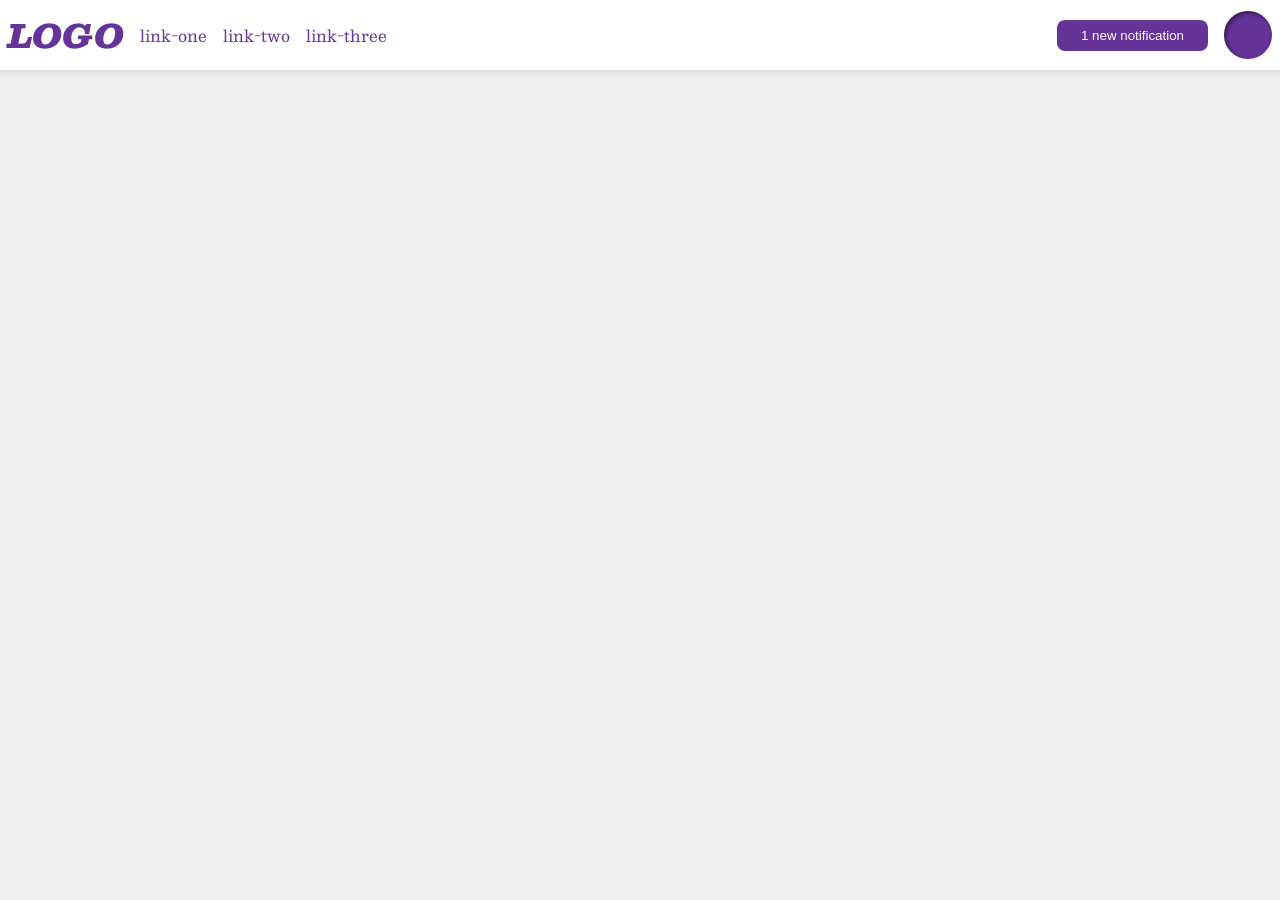
<file: foundations/flex/03-flex-header-2/index.html>
<!DOCTYPE html>
<html lang="en">
  <head>
    <meta charset="UTF-8">
    <meta http-equiv="X-UA-Compatible" content="IE=edge">
    <meta name="viewport" content="width=device-width, initial-scale=1.0">
    <title>Flex Header 2</title>
    <link rel="stylesheet" href="style.css">
  </head>
  <body>
    <div class="header">
      <div class="left">
        <div class="logo">
          LOGO
        </div>
        <ul class="links">
          <li><a href="https://google.com">link-one</a></li>
          <li><a href="https://google.com">link-two</a></li>
          <li><a href="https://google.com">link-three</a></li>
        </ul>
      </div>
      <div class="right">
        <button class="notifications">
          1 new notification
        </button>
        <div class="profile-image"></div>
      </div>
    </div>
  </body>
</html>
<!--Added the left and right Div classes as reccomended by the read me. Still need to figure out how best to use the m-->
</file>
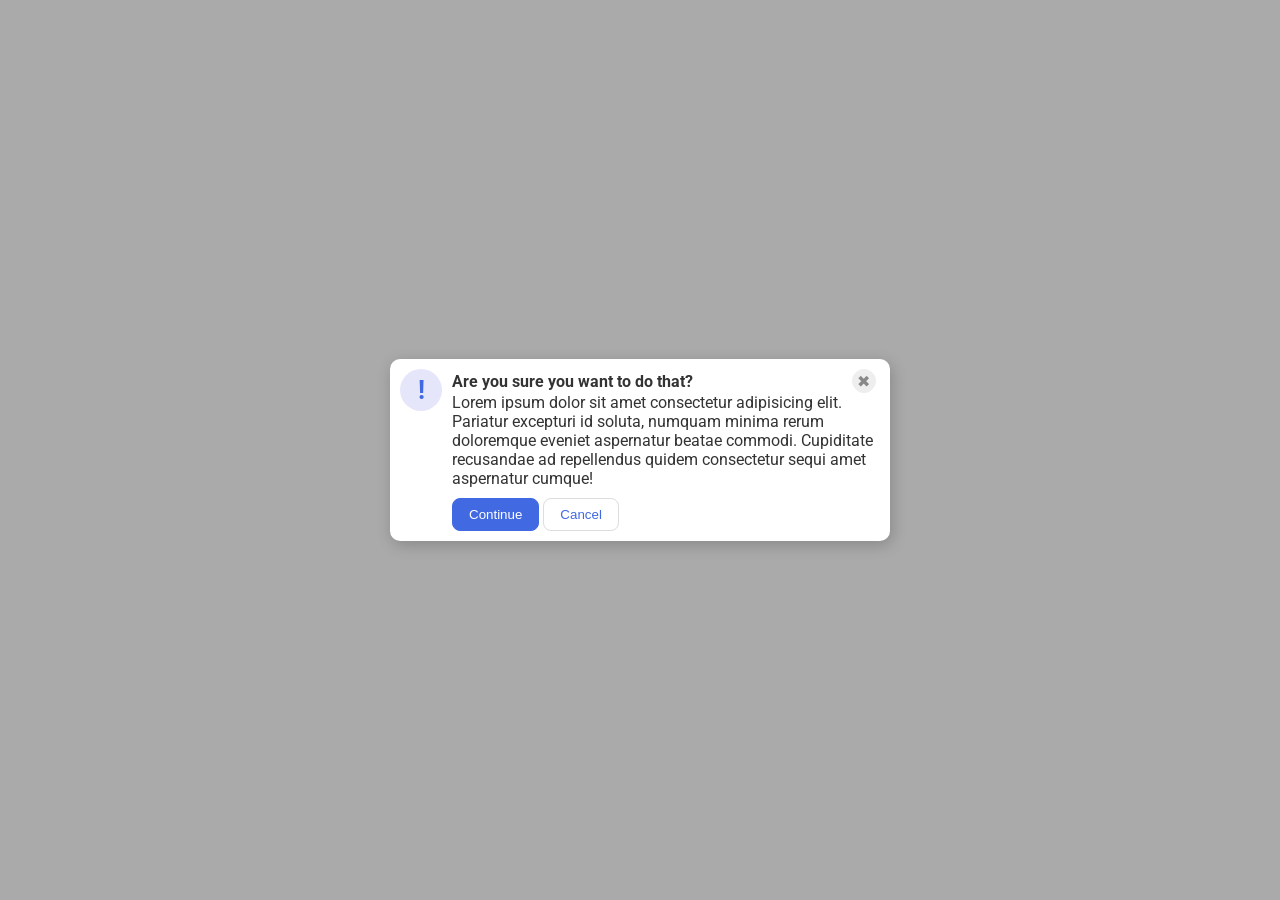
<file: foundations/flex/05-flex-modal/index.html>
<!DOCTYPE html>
<html lang="en">
  <head>
    <meta charset="UTF-8">
    <meta http-equiv="X-UA-Compatible" content="IE=edge">
    <meta name="viewport" content="width=device-width, initial-scale=1.0">
    <link rel="stylesheet" href="style.css">
    <title>Modal</title>
  </head>
  <body>
    <div class="modal">
      <div class="icon">!</div>
      <div class="container">
        <div class="header">Are you sure you want to do that?
          <button class="close-button">✖</button>
        </div>
        <div class="text">Lorem ipsum dolor sit amet consectetur adipisicing elit. Pariatur excepturi id soluta, numquam minima rerum doloremque eveniet aspernatur beatae commodi. Cupiditate recusandae ad repellendus quidem consectetur sequi amet aspernatur cumque!</div>
        <div class="cancelcontinue">
          <button class="continue">Continue</button>
          <button class="cancel">Cancel</button>
        </div>
      </div>
    </div>
  </body>
</html>

<!--Moved the close button into the header class div-->
</file>
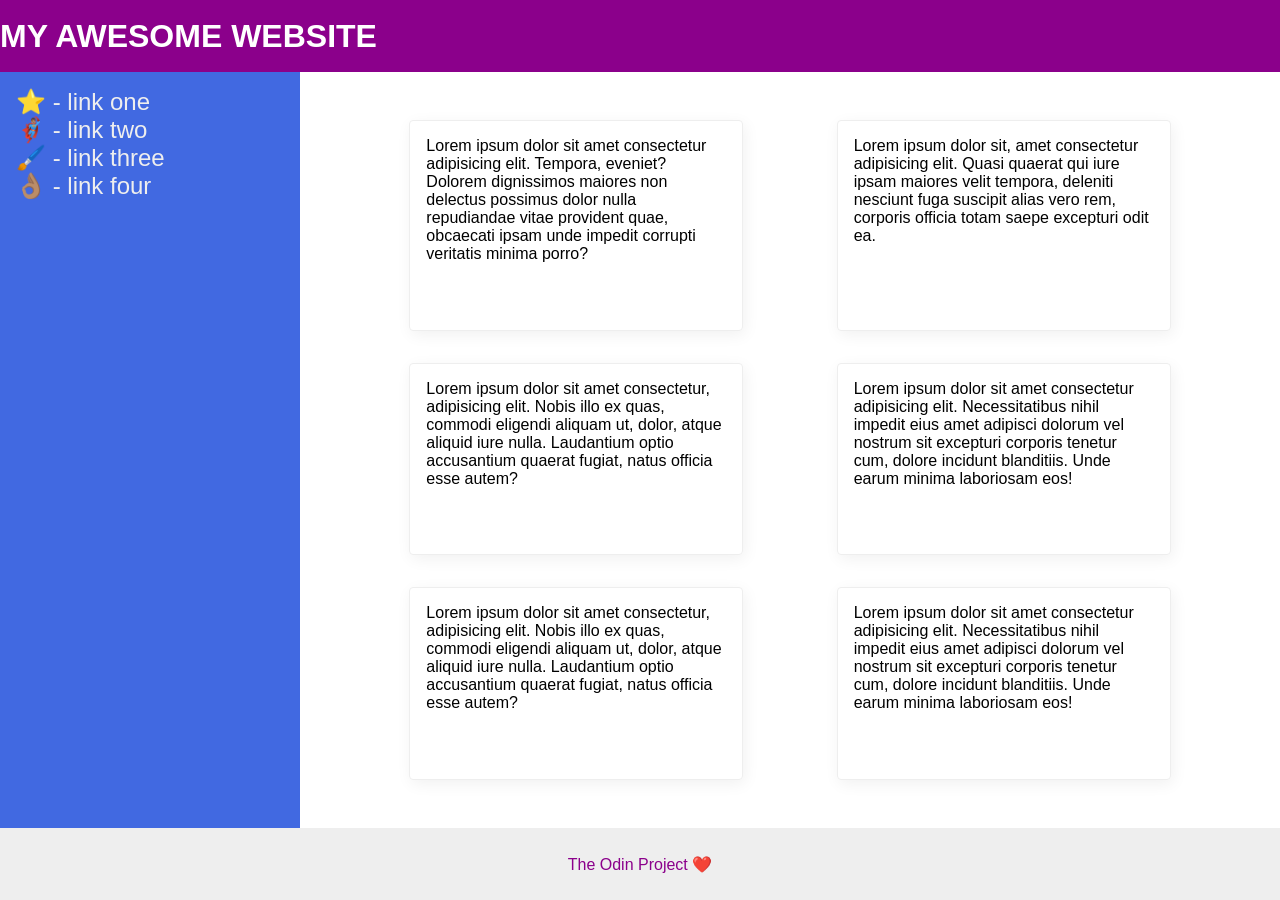
<file: foundations/flex/07-flex-layout-2/index.html>
<!DOCTYPE html>
<html lang="en">
  <head>
    <meta charset="UTF-8">
    <meta http-equiv="X-UA-Compatible" content="IE=edge">
    <meta name="viewport" content="width=device-width, initial-scale=1.0">
    <title>The Holy Grail</title>
    <link rel="stylesheet" href="style.css">
  </head>
  <body>
    <div class="header">
      MY AWESOME WEBSITE
    </div>
    
    <div class="body">
      <div class="sidebar">
        <ul>
          <li><a href="#">⭐ - link one</a></li>
          <li><a href="#">🦸🏽‍♂️ - link two</a></li>
          <li><a href="#">🖌️ - link three</a></li>
          <li><a href="#">👌🏽 - link four</a></li>
        </ul>
      </div>
      <div class="content">
        <div class="card">Lorem ipsum dolor sit amet consectetur adipisicing elit. Tempora, eveniet? Dolorem dignissimos maiores non delectus possimus dolor nulla repudiandae vitae provident quae, obcaecati ipsam unde impedit corrupti veritatis minima porro?</div>
        <div class="card">Lorem ipsum dolor sit, amet consectetur adipisicing elit. Quasi quaerat qui iure ipsam maiores velit tempora, deleniti nesciunt fuga suscipit alias vero rem, corporis officia totam saepe excepturi odit ea.</div>
        <div class="card">Lorem ipsum dolor sit amet consectetur, adipisicing elit. Nobis illo ex quas, commodi eligendi aliquam ut, dolor, atque aliquid iure nulla. Laudantium optio accusantium quaerat fugiat, natus officia esse autem?</div>
        <div class="card">Lorem ipsum dolor sit amet consectetur adipisicing elit. Necessitatibus nihil impedit eius amet adipisci dolorum vel nostrum sit excepturi corporis tenetur cum, dolore incidunt blanditiis. Unde earum minima laboriosam eos!</div>
        <div class="card">Lorem ipsum dolor sit amet consectetur, adipisicing elit. Nobis illo ex quas, commodi eligendi aliquam ut, dolor, atque aliquid iure nulla. Laudantium optio accusantium quaerat fugiat, natus officia esse autem?</div>
        <div class="card">Lorem ipsum dolor sit amet consectetur adipisicing elit. Necessitatibus nihil impedit eius amet adipisci dolorum vel nostrum sit excepturi corporis tenetur cum, dolore incidunt blanditiis. Unde earum minima laboriosam eos!</div>
      </div>
    </div>
    <div class="footer">
      The Odin Project ❤️
    </div>
  </body>
</html>

<!--Added the content div
also added row 1 and 2 containers-->
</file>
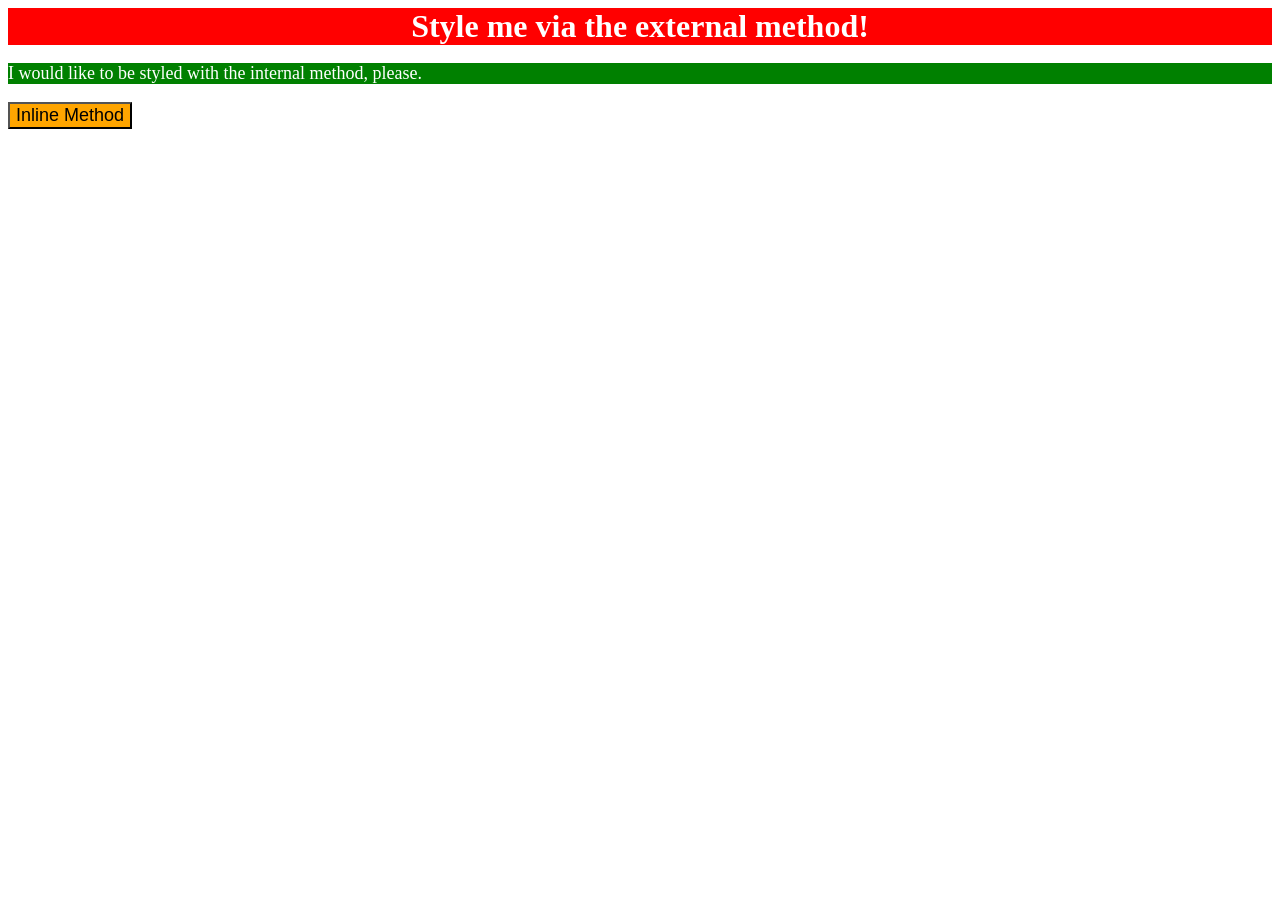
<file: foundations/intro-to-css/01-css-methods/index.html>
<!DOCTYPE html>
<html lang="en">
  <head>
    <meta charset="UTF-8">
    <meta http-equiv="X-UA-Compatible" content="IE=edge">
    <meta name="viewport" content="width=device-width, initial-scale=1.0">
    <link rel="stylesheet" href="./styles.css">
    <style>
      p {
        background-color: green;
        color: white;
        font-size: 18px;
      }
    </style>
    <title>Methods for Adding CSS</title>
  </head>
  <body>
    <div>Style me via the external method!</div>
    <p>I would like to be styled with the internal method, please.</p>
    <button style="background-color: orange; font-size: 18px;">Inline Method</button>
  </body>
</html>
</file>
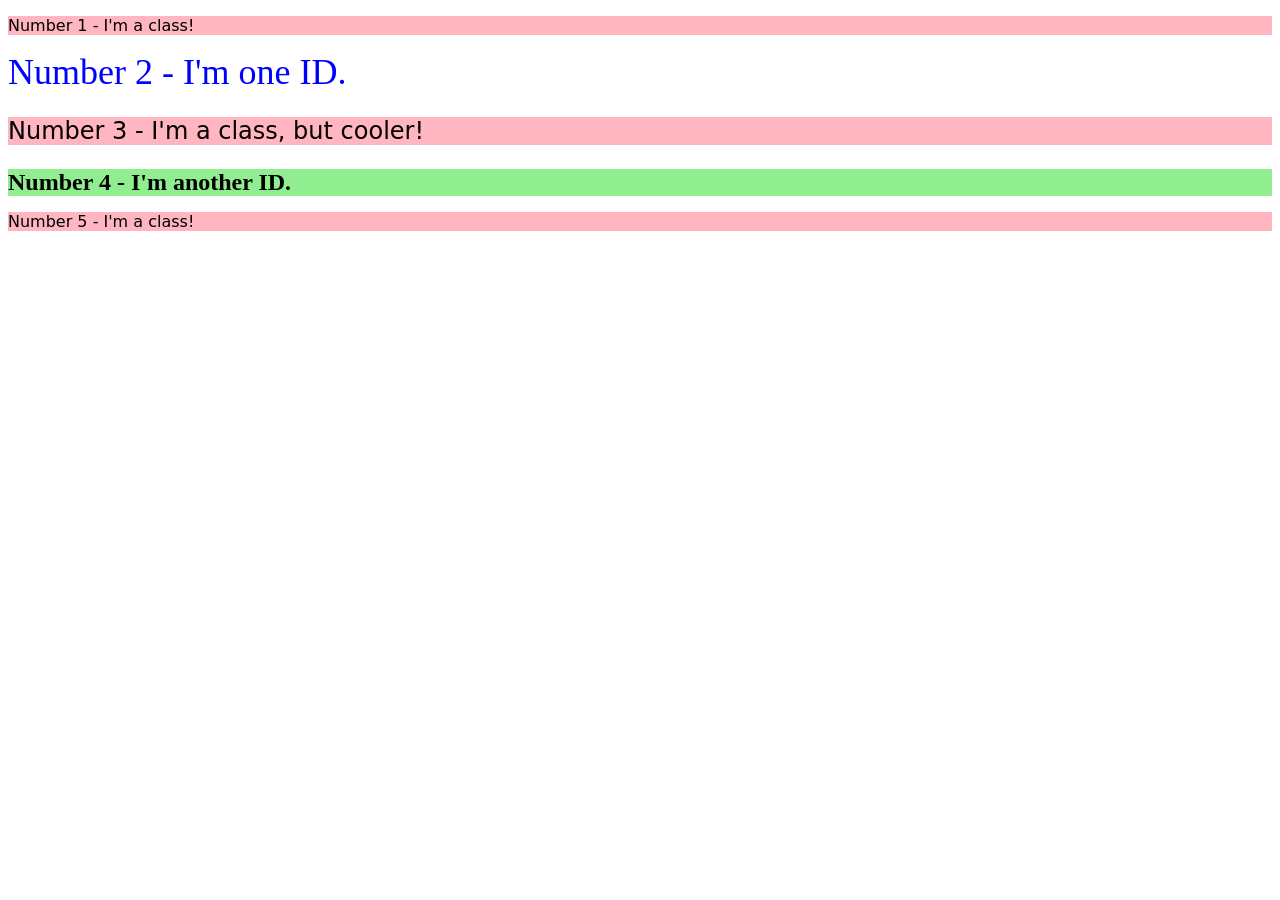
<file: foundations/intro-to-css/02-class-id-selectors/index.html>
<!DOCTYPE html>
<html lang="en">
  <head>
    <meta charset="UTF-8">
    <meta http-equiv="X-UA-Compatible" content="IE=edge">
    <meta name="viewport" content="width=device-width, initial-scale=1.0">
    <title>Class and ID Selectors</title>
    <link rel="stylesheet" href="style.css">
  </head>
  <body>
    <p class="odd">Number 1 - I'm a class!</p>
    <div id="two">Number 2 - I'm one ID.</div>
    <p class="odd three">Number 3 - I'm a class, but cooler!</p>
    <div id="four">Number 4 - I'm another ID.</div>
    <p class="odd five">Number 5 - I'm a class!</p>
  </body>
</html>
</file>
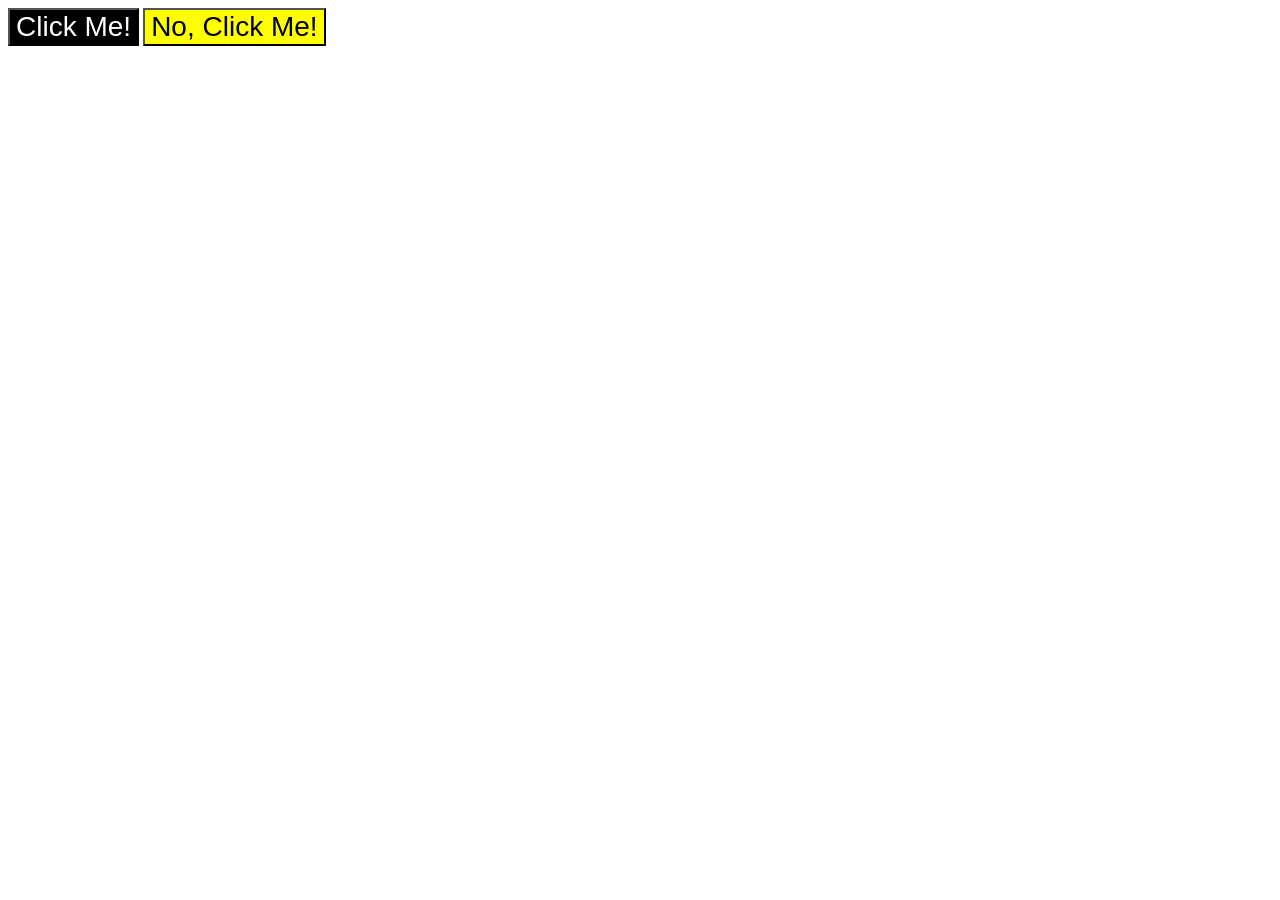
<file: foundations/intro-to-css/03-grouping-selectors/index.html>
<!DOCTYPE html>
<html lang="en">
  <head>
    <meta charset="UTF-8">
    <meta http-equiv="X-UA-Compatible" content="IE=edge">
    <meta name="viewport" content="width=device-width, initial-scale=1.0">
    <title>Grouping Selectors</title>
    <link rel="stylesheet" href="style.css">
  </head>
  <body>
    <button class="me">Click Me!</button>
    <button class="no-me">No, Click Me!</button>
  </body>
</html>
</file>
<file: foundations/flex/03-flex-header-2/style.css>
/* this is some magical font-importing.  
you'll learn about it later. */
@import url('https://fonts.googleapis.com/css2?family=Besley:ital,wght@0,400;1,900&display=swap');

body {
  margin: 0;
  background: #eee;
  font-family: Besley, serif;
}

.header {
  background: white;
  border-bottom: 1px solid #ddd;
  box-shadow: 0 0 8px rgba(0,0,0,.1);
  display: flex;
  flex-direction: row;
  justify-content: space-between;
  align-items: center;
  padding: 8px;
}

.profile-image {
  background: rebeccapurple;
  box-shadow: inset 2px 2px 4px rgba(0,0,0,.5);
  border-radius: 50%;
  width: 48px;
  height: 48px;
}

.logo {
  color: rebeccapurple;
  font-size: 32px;
  font-weight: 900;
  font-style: italic;
}

button {
  border: none;
  border-radius: 8px;
  background: rebeccapurple;
  color: white;
  padding: 8px 24px;
}

a {
  /* this removes the line under our links */
  text-decoration: none;
  color: rebeccapurple;
}

ul {
  list-style-type: none;
  padding-left: 0px;
  display: flex;
  justify-content: space-evenly;
  gap: 16px;
  padding: 0;
  margin: 0;
  /*Muck around with the padding. Just made it 0 and is a step closer but need to do things with it . Try gap  */
}

    /*Completely new stuff*/
.left {
  display: flex;
  justify-content: space-evenly;
  flex direction: row;
  gap: 16px;
}

.right {
  display: flex;
  flex-direction: row;
  gap: 16px;
}

.left, .right {
align-items: center;
}
/*fix the right stuff. left looks good I think. No clue what's happing with the notifiction thing? change dimentsions? */
</file>
<file: foundations/flex/05-flex-modal/style.css>
@import url('https://fonts.googleapis.com/css2?family=Roboto:wght@400;700&display=swap');

html, body {
  height: 100%;
}

body {
  font-family: Roboto, sans-serif;
  margin: 0;
  background: #aaa;
  color: #333;
  /* I'll give you this one for free lol */
  display: flex;
  align-items: center;
  justify-content: center;
}

.modal {
  background: white;
  width: 480px;
  border-radius: 10px;
  box-shadow: 2px 4px 16px rgba(0,0,0,.2);
}

.icon {
  color: royalblue;
  font-size: 26px;
  font-weight: 700;
  background: lavender;
  width: 42px;
  height: 42px;
  border-radius: 50%;
  display: flex;
  align-items: center;
  justify-content: center;
}

.close-button {
  background: #eee;
  border-radius: 50%;
  color: #888;
  font-weight: 400;
  font-size: 16px;
  height: 24px;
  width: 24px;
  display: flex;
  align-items: center;
  justify-content: center;
  border: 1px solid #eee;
  padding: 0;
}

button {
  cursor: pointer;
  padding: 8px 16px;
  border-radius: 8px;
}

button.continue {
  background: royalblue;
  border: 1px solid royalblue;
  color: white;
}

button.cancel {
  background: white;
  border: 1px solid #ddd;
  color: royalblue;
}

/*New Stuff */

.header {
  font-weight: bold;
  display: flex;
  justify-content: space-between;
  margin-right: 1%;
  align-items: center;
  font-size: 16px;
}

.icon {
  flex-shrink: 0;
}

.modal {
  display: flex;
  padding: 10px;
  gap: 10px;
}

.cancelcontinue {
  margin-top: 10px;
}
</file>
<file: foundations/flex/07-flex-layout-2/style.css>
body {
  font-family: -apple-system, BlinkMacSystemFont, 'Segoe UI', Roboto, Oxygen, Ubuntu, Cantarell, 'Open Sans', 'Helvetica Neue', sans-serif;
  margin: 0;
  min-height: 100vh;
}

.header {
  height: 72px;
  background: darkmagenta;
  color: white;
}

.footer {
  height: 72px;
  background: #eee;
  color: darkmagenta;
}

.sidebar {
  width: 300px;
  background: royalblue;
  box-sizing: border-box;
}

.card {
  border: 1px solid #eee;
  box-shadow: 2px 4px 16px rgba(0,0,0,.06);
  border-radius: 4px;
}

/*NEW STUFF*/

body {
  display: flex;
  flex-direction: column;
  justify-content: space-between;
}

.body {
  display: flex;
  flex: 1;
}

.sidebar {
  display:flex;
  flex-direction: row;
  width: 300px;
  padding: 16px;
  flex-shrink: 0;
  
}

.header {
  display: flex;
  justify-content: left;
  align-items: center;
  font-size: 32px;
  font-weight: 900;
}

.footer {
  display: flex;
  justify-content: center;
  align-items: center;
}
.card {
  width: 300px;
  padding: 16px;
}

.content {
  display: flex;
  flex-wrap: wrap;
  justify-content: space-evenly;
  padding: 48px;
  gap: 32px;
}

ul {
  list-style-type: none;
  padding: 0;
  margin: 0;
}

a {
  color: #eee;
  text-decoration: none;
  font-size: 24px;
}
</file>
<file: foundations/intro-to-css/01-css-methods/styles.css>
/*Styles.CSS*/

div{
    background-color: red;
    color: white;
    font-size: 32px;
    text-align: center;
    font-weight: bold;
}
</file>
<file: foundations/intro-to-css/02-class-id-selectors/style.css>
.odd {
    background-color: lightpink;
    /*Idk How to do the font list bit so I'm coming back to it*/
    font-family: Verdana, "DejaVu Sans", sans-serif;
}

#two {
    color: blue;
    font-size: 36px;
}

.three {
    font-size: 24px;
}

#four {
    background-color: lightgreen;
    font-size: 24px;
    font-weight: bold;
}
</file>
<file: foundations/intro-to-css/03-grouping-selectors/style.css>
.me,
.no-me {
    font-size: 28px;
    font-family: Helvetica, 'Times New Roman', sans-serif;
}

.me {
    background-color: black;
    color: white;
}

.no-me {
    background-color: yellow;
}
</file>
